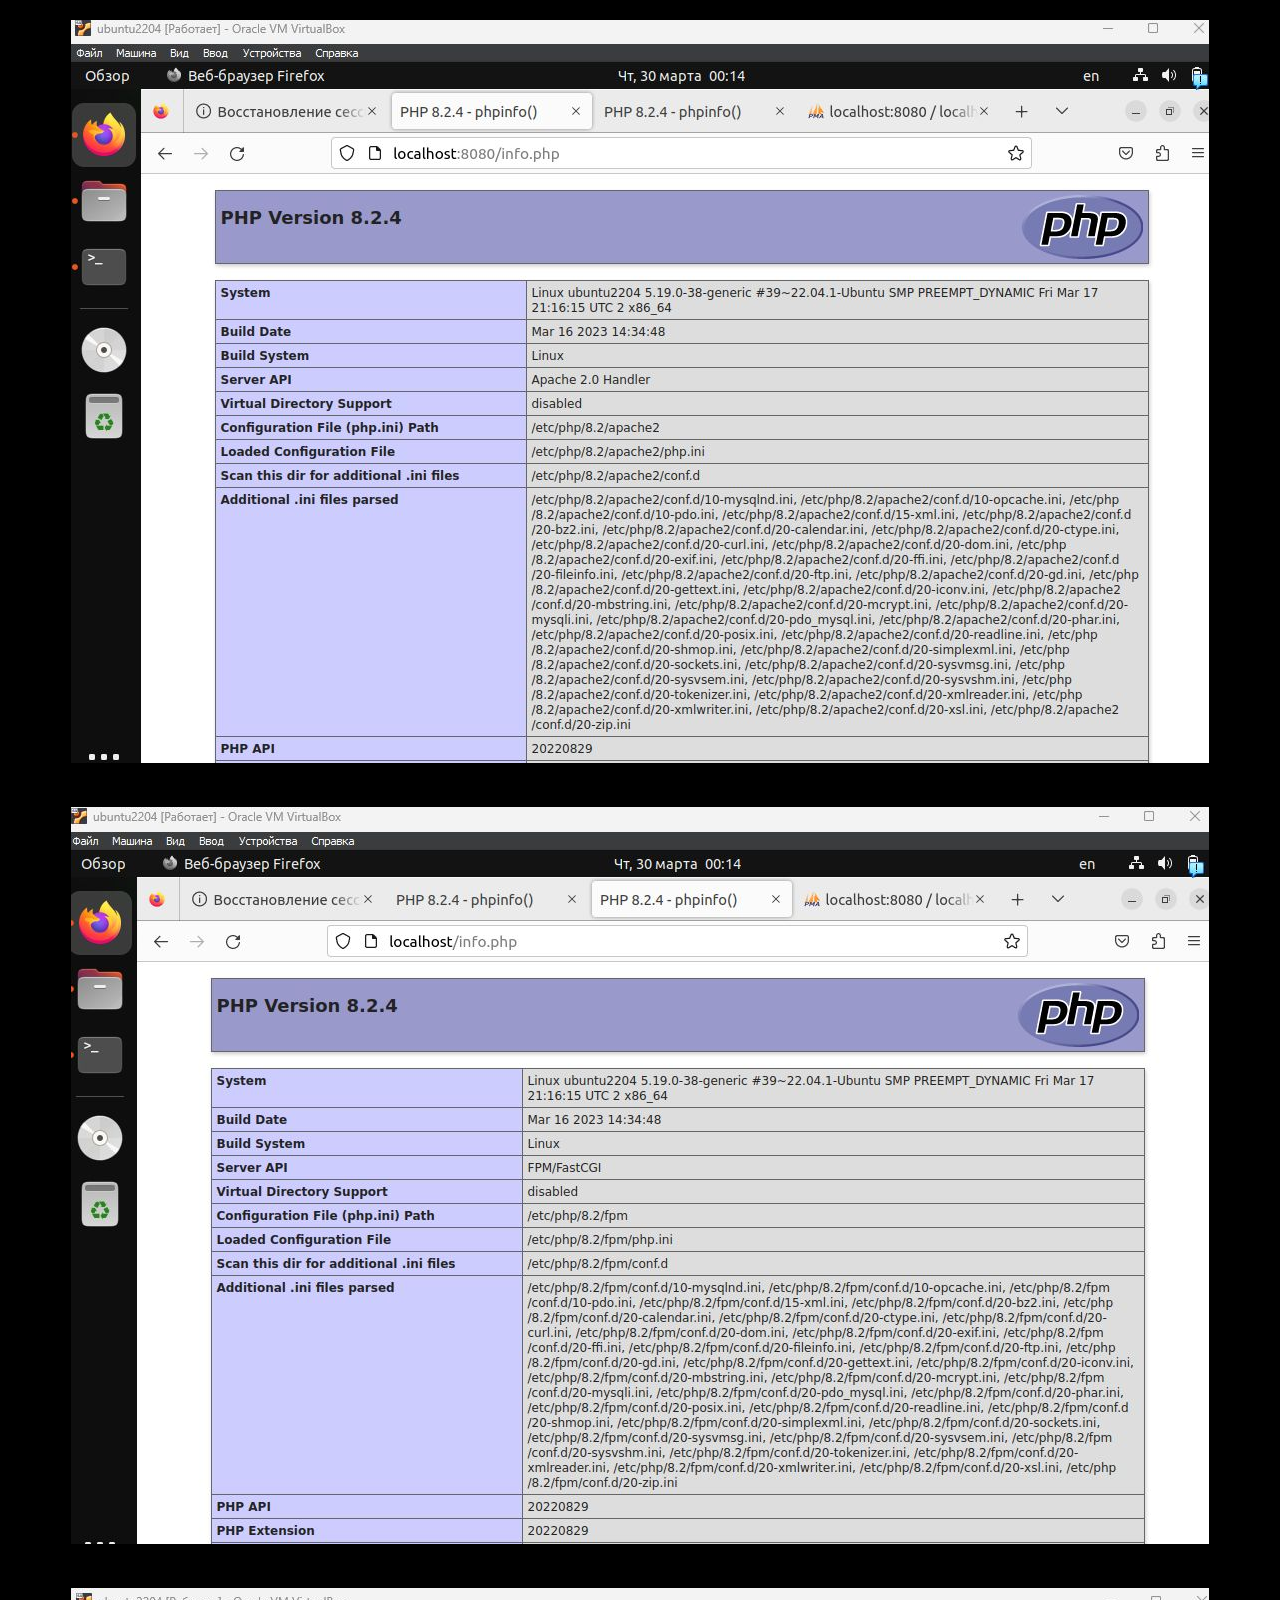
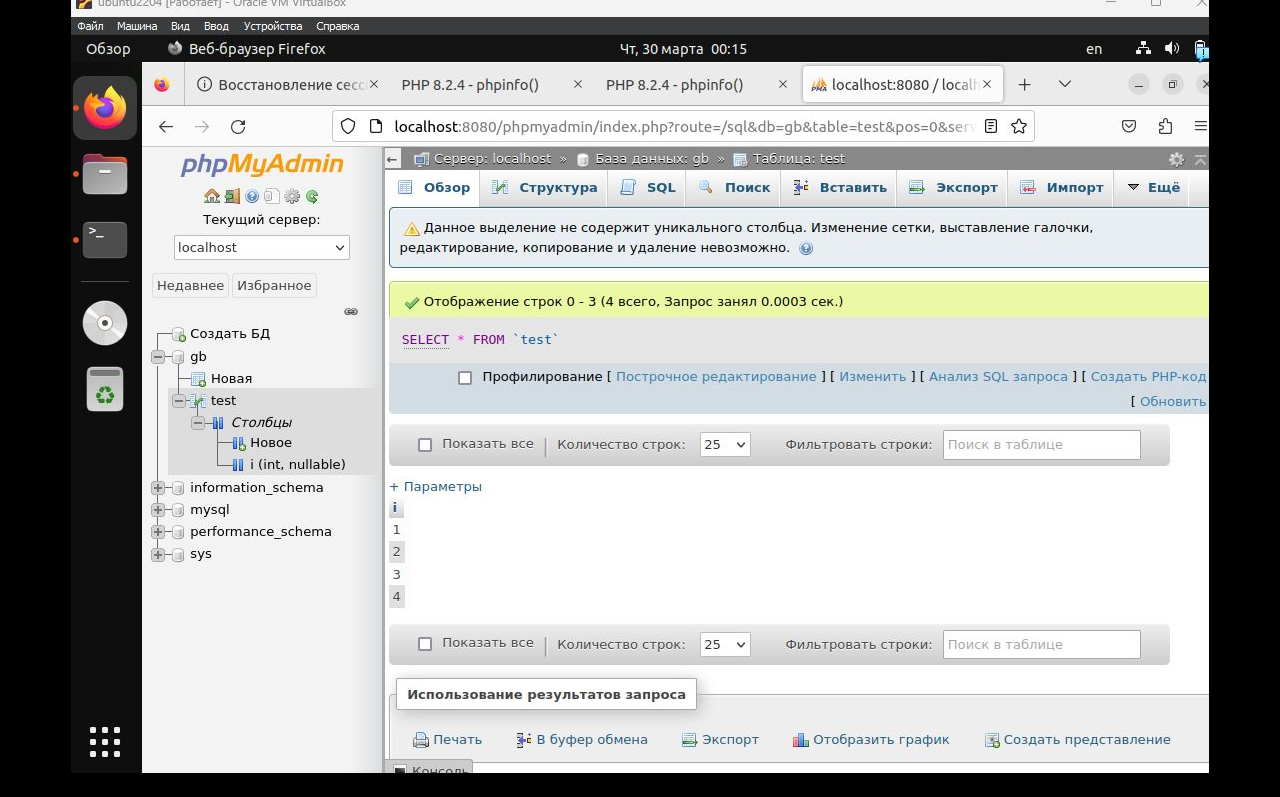
<file: hw6_linux/index.html>
<!DOCTYPE html>
<html>
<head>
    <meta charset="utf-8">
    <meta name="viewport" content="width=device-width, user-scalable=yes">
    <title>Домашка к 6 уроку по Linux</title>
<style type="text/css">
    html {
        background-color: black;
    }
    body {
        width: auto;
        max-width: 1400px;
        text-align: center;
        margin: 0 auto;
    }

    img {
        margin: 20px auto;
        width: auto;
        max-width: 100%;
    }
</style>
</head>
<body>
<img src="img/image001.jpg"> 
<img src="img/image003.jpg"> 
<img src="img/image005.jpg"> 
</body>
</html>
</file>
